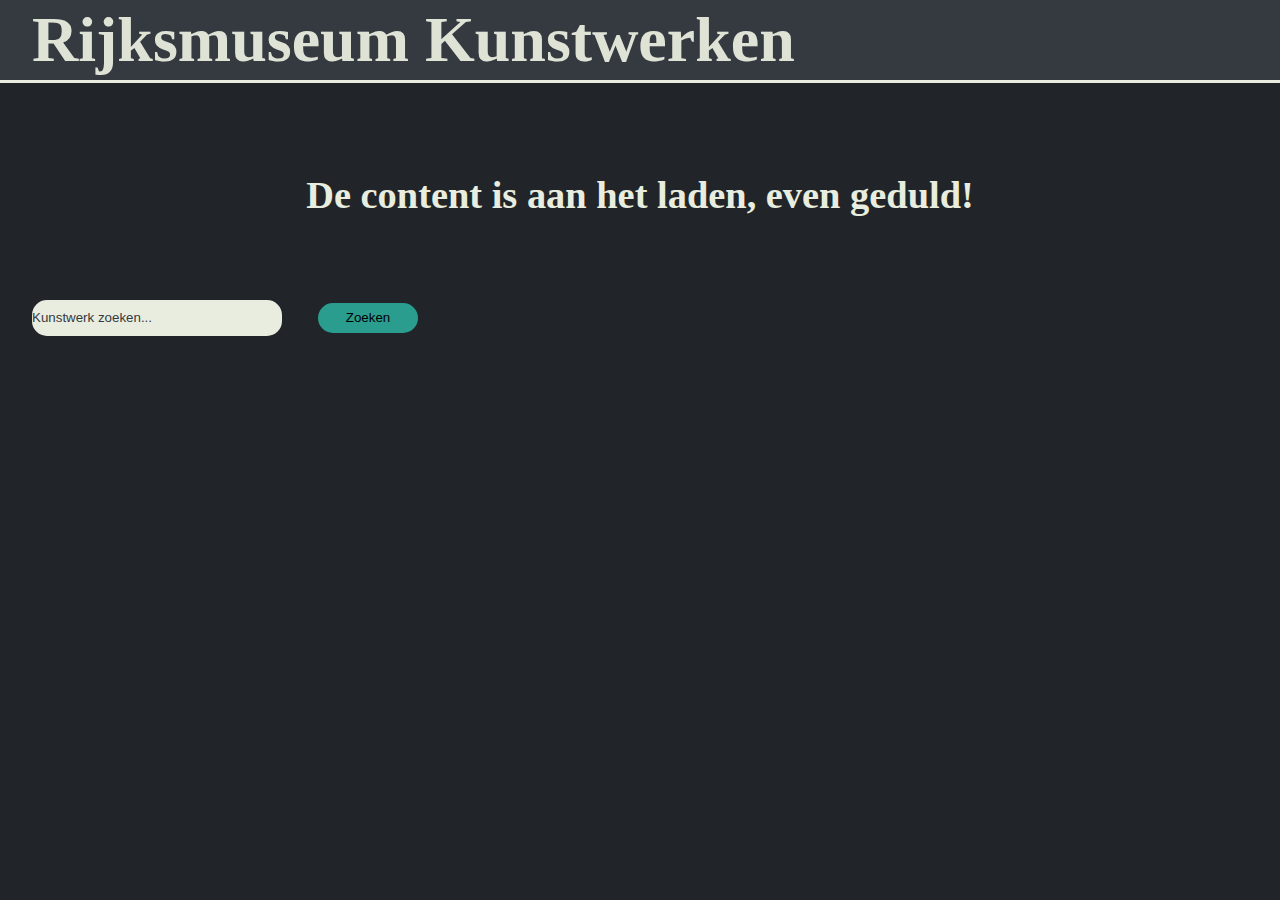
<file: index.html>
<!DOCTYPE html>
<html lang="en">
<head>
    <meta charset="UTF-8">
    <meta http-equiv="X-UA-Compatible" content="IE=edge">
    <meta name="viewport" content="width=device-width, initial-scale=1.0">
    <link rel="stylesheet" href="CSS/style.css">
    
    <title>Eindopdracht Rijksmuseum</title>
</head>
<body>
    <header>
    <h1>Rijksmuseum Kunstwerken</h1>
    <section></section>
    <p></p>
</header>
<main>
        <p id="feedback-melding"></p>
    <article id="error-melding">
        <p></p>
    </article>
    <form id="searchForm">
        <input id="searchBalk" type="text" placeholder="Kunstwerk zoeken...">
        <button type="submit" id="searchButton" value="search">Zoeken</button>
    </form>
    <section>
        <h1 id="results-header"></h1>
        <ul id="resultsList"></ul>
    </section>
   <section id="mainContent" class="">
       <ul>
       </ul>
   </section>
    
</main>
<footer>
    
</footer>
<script type="module" src="javascript/script.js"></script>
</body>
</html>
</file>
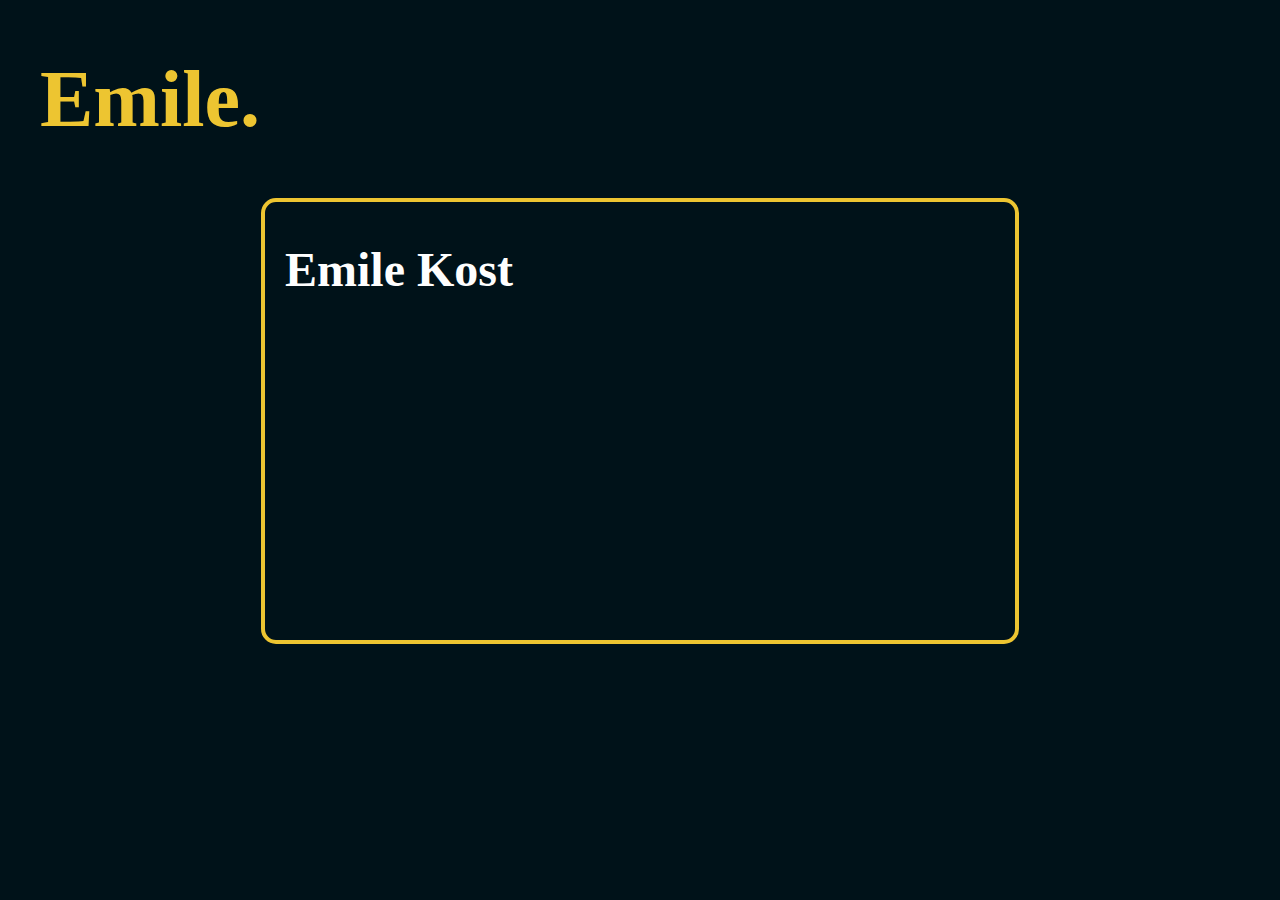
<file: visitekaartje/Visitekaartje/index.html>
<!doctype html>
<html lang="nl">
<head>
	<meta charset="UTF-8">
	<meta name="author" content="jouw naam">
	<meta name="viewport" content="width=device-width, initial-scale=1">
	<title>Visite kaartje</title>
	<link href="CSS/style.css" rel="stylesheet">
</head>
<body>
  <header>
    <h1>Emile.</h1>
    </header>
    <main>
      <article>
        <h2>Emile Kost</h2>
        </article>
      </main>
  </body>

</html>
</file>
<file: CSS/style.css>
* {
    margin: 0;
    padding: 0;
}


body {
    font-family: montserrat;
    background: #212529;
}

header {
    height: 5em;
    display: flex;
    background-color: #343a40;
    border-bottom: 3px solid #e8eddf;
}

header h1 {
    color: #e8eddf;
    opacity: 95%;
    font-size: 5vw ;
    margin-top: auto;
    margin-bottom: auto;
    margin-left: 2.5%;
}

input {
    width: 250px;
    height: 4vh;
    margin-top: 3%;
    margin-left: 2.5%;
    margin-right: 2.5%;
    background: #e8eddf;
    border: none;
    border-radius: 15px;
}

input {
    display: row;
    flex-direction: column;
    justify-content: center;
}

button {
    align-content: center;
    width: 100px;
    height: 30px;
    background-color: #2a9d8f;
    border: 2px solid #2a9d8f;
    border-radius: 15px;
}

input::placeholder {
    color :#343a40;
}

img {
    width: 95%;
    margin-right: 2.5%;
    margin-left: 2.5%;
    border-radius: 0.5%;
    box-shadow: 1px 1px #e8eddf;
}

main p {
    font-size: 3vw;
    margin-left: 2.5%;
    margin-top: 1.5%;
    margin-bottom: 1.5%;
    color: #edf2f4;
}


h2 {
   margin-top: 5%;
   margin-left: 2.5%;
   margin-right: 7.5%;
   font-size: 3vw;
   color: #e8eddf;
}

#koptekst {
    margin-left: 2.5%;
    margin-right: 7.5%;
    font-size: 5vw;
    color: #e8eddf;
}

#feedback-melding {
    color:#e8eddf;
    padding: 2%;
    text-align: center;
    font-weight: bold;
    margin-top: 5%;
    margin-left: 5%;
    margin-right: 5%;
}

#error-melding {
    color: #e8eddf;
    text-align: center;
    font-weight: bold;
}

#resultatenHeader{
    margin-left: 2.5%;
    margin-top: 5%;
    text-align: left;
    color: #e8eddf !important;
}

footer {
    margin-bottom: 20%;
}

.hide {
    display: none;
}

#eind-melding {
    text-align: center;
    color:#e8eddf
}
</file>
<file: visitekaartje/Visitekaartje/CSS/style.css>
body {
  background-color: #001219;
  color: #fefefe;
}

h1 {
  color: #edc531;
  font-size: 5rem;
  font-family: montserrat;
  font-weight: bolder;
  margin-left: 2rem;
}

main {
  display: flex;
  justify-content: center;
}

article {
  border: 4px solid #edc531;
  border-radius: 15px;
  width: 750px;
  height: 438px;
}

h2 {
  margin-left: 20px;
  font-size: 3rem;
  font-family: montserrat;
}
</file>
